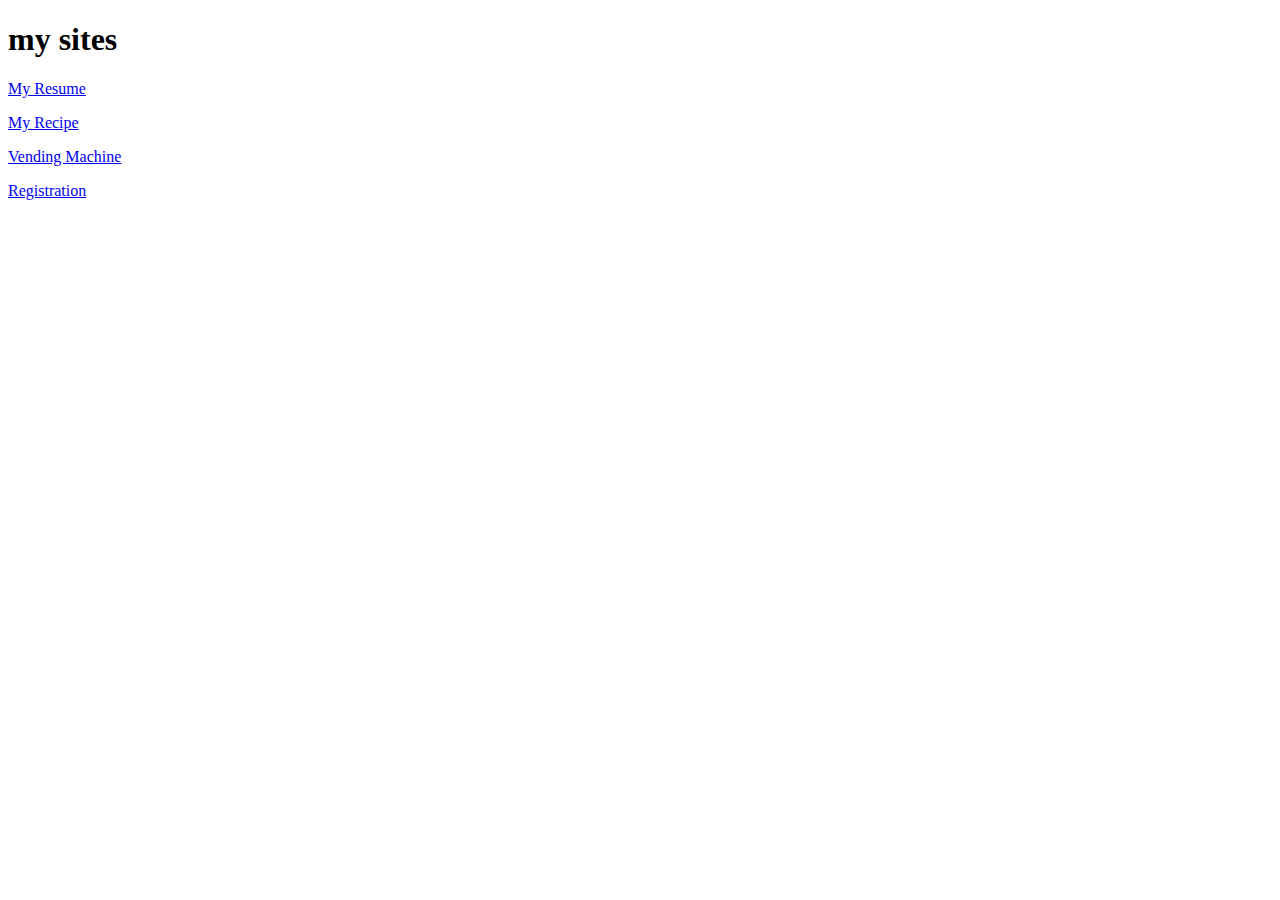
<file: index.html>
<!DOCTYPE html>
<html>
    <head>    

    </head>
    <body> 
        <h1>my sites</h1>   
       <p><a href="resume.html">My Resume</a></p>
       <p><a href="recipe.html">My Recipe</a></p>
       <p><a href="vending-machine.html">Vending Machine</a></p>
       <p><a href="registration.html">Registration</a></p>
    </body>
</html>
</file>
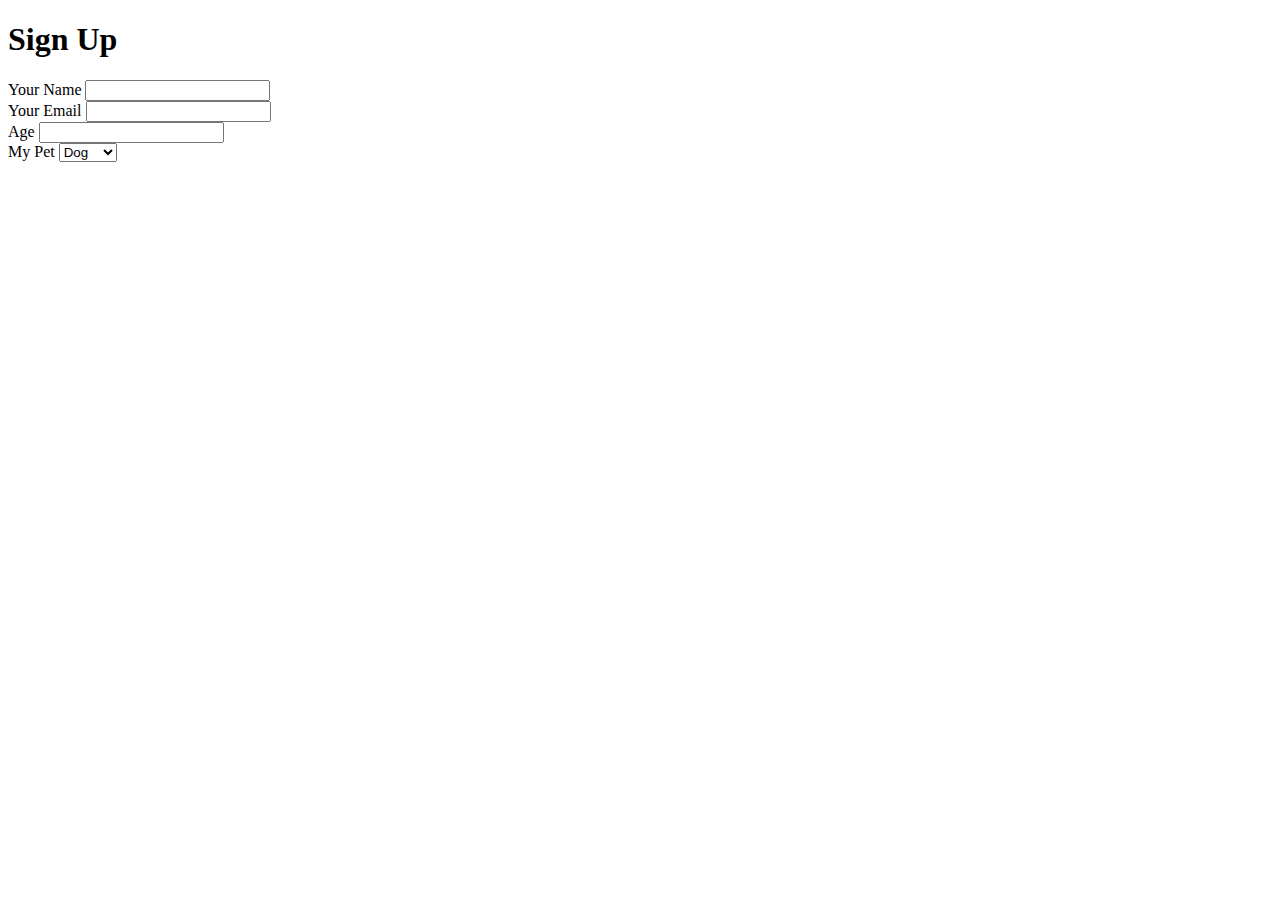
<file: forms.html>
<!DOCTYPE html>
<html>
    <head>

    </head>
    <body>
        <h1>Sign Up</h1>

        <form>
            <div>
                <label>Your Name</label>
                <input type="text" />
            </div>
            <div>
                <label>Your Email</label>
                <input type="email" />
            </div>
            <div>
                <label>Age</label>
                <input type="number" />
            </div>
            <div>
                <label>My Pet</label>
                <select>
                    <option>Dog</option>
                    <option>Cat</option>
                    <option>Ferret</option>
                    <option>Other</option>
                </select>
            </div>
        </form>


    </body>

</html>
</file>
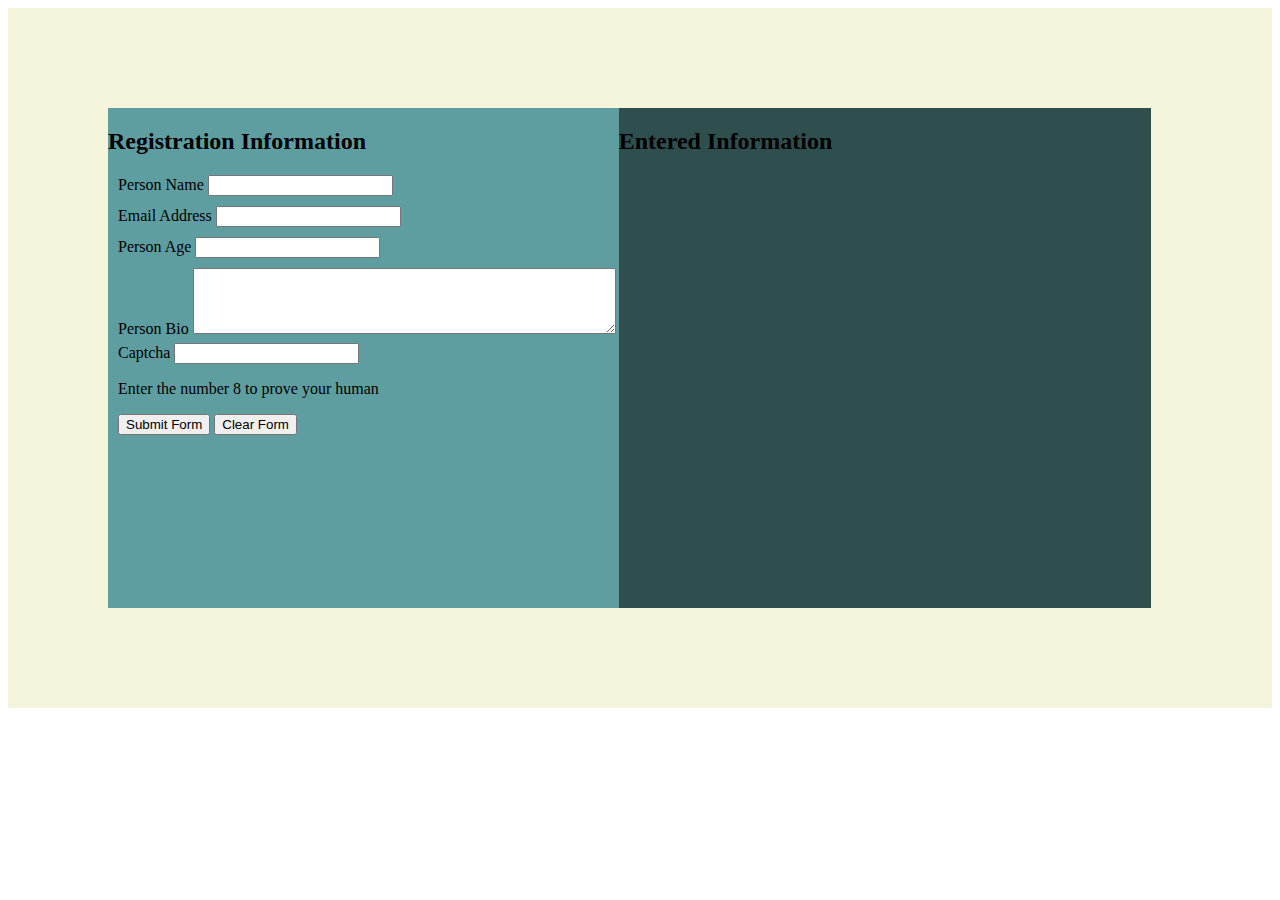
<file: registration.html>
<!DOCTYPE html>
<html>
    <head>
        <style>
            .container{
                background-color: beige;
                padding: 100px;
                overflow: auto;
            }

            .left-side{
                background-color: cadetblue;
                width:48%;
                height: 500px;
                float: left;
            }

            .right-side{
                background-color: darkslategrey;
                width: 50%;
                height: 500px;
                float: left;
            }
            .form-item {
                margin-top: 10px;  
                margin-bottom: 5px;
            }

            .form-item > label {
                display: black;         
            }

            form{
             padding-left: 10px;   
            }
        </style>
        
        <script type="text/javascript">
        
            var myCapchaNumber = Math.floor(Math.random() * 100) ;
           
            function formSubmitted() {
               
            var enteredCaptcha = document.getElementById("form_captcha").value;

            if(enteredCaptcha == myCapchaNumber){
                var name = document.getElementById("name").value;
                document.getElementById("entered_name").innerHTML = name;

                var email = document.getElementById("form_email").value;
                document.getElementById("entered_email").innerHTML = email;

                var age = document.getElementById("form_age").value;
                if (age != ''){
                document.getElementById("entered_age").innerHTML = "You age is " + age;
                }
                var bio = document.getElementById("form_bio").value;
                    
                    if (bio != ''){
                        var bio_header = '<h4>My Bio</h4>';
                        document.getElementById("entered_bio").innerHTML = bio_header + bio;
                     }
                
            } else {
                alert("You Did not enter the correct captcha");
            }
            }
            function clearForm() {
                document.getElementById("name").value = '';
                document.getElementById("entered_name").innerHTML = '';

                document.getElementById("form_email").value = '';
                document.getElementById("entered_email").innerHTML = '';

                document.getElementById("form_age").value= '';
                document.getElementById("entered_age").innerHTML = '';

                document.getElementById("form_bio").value = '';
                document.getElementById("entered_bio").innerHTML = '';
            }

        </script>

    </head>
    <body>
        <div class="container">
            <div class="left-side">
                <h2>Registration Information</h2>

                <form>
                    <div class="form-item">
                        <label>Person Name</label>
                        <input type="text" id="name" />
                    </div>

                    <div class="form-item">
                        <label>Email Address</label>
                        <input type="email" id="form_email" />
                    </div>

                    <div class="form-item">
                        <label>Person Age</label>
                        <input type="number" id="form_age" />
                    </div>

                    <div class="form-item">
                        <label>Person Bio</label>
                        <textarea type="text" id="form_bio" rows="4" cols="50"></textarea>
                    </div>

                    <div>
                        <label>Captcha</label>
                        <input id="form_captcha" type="text" />
                        <p>Enter the number
                            <span id="captcha_number"></span> to prove your human
                        </p>
                    </div>

                    <input type="button" value="Submit Form" onclick="formSubmitted()" />
                    
                    <input type="button" value="Clear Form" onclick="clearForm()" />


                </form>
            </div>
            <div class="right-side">
                <h2>Entered Information</h2>

                <p id="entered_name"></p>
                <p id="entered_email"></p>
                <p id="entered_age"></p>
                <div id="entered_bio"></div>
            </div>   
        </div>
    </body>
    <script type="text/javascript">
        document.getElementById("captcha_number").innerHTML = myCapchaNumber;
    </script>
</html>
</file>
